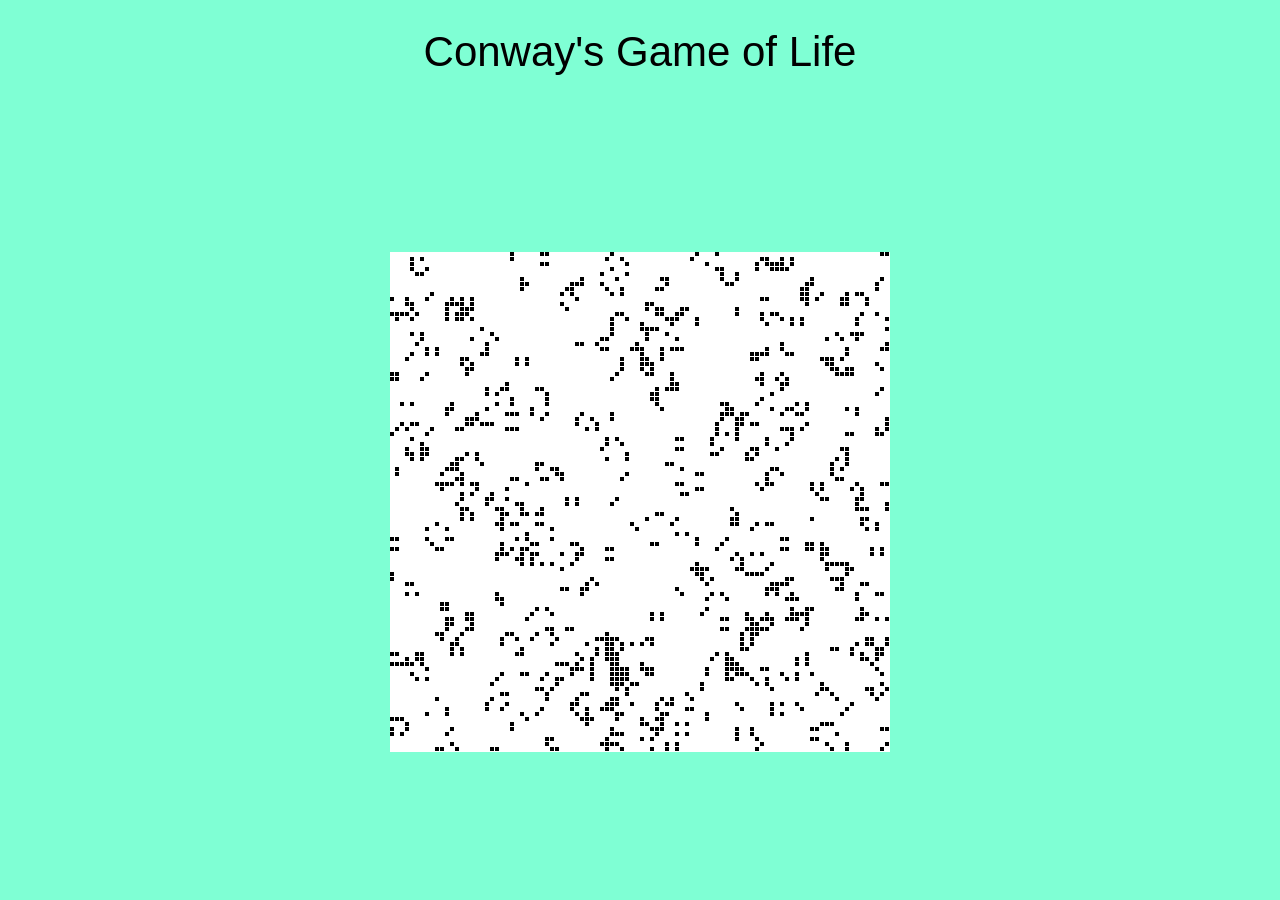
<file: index.html>
<!DOCTYPE HTML>
<html>

  <head>
    <title>Conway's Game Of Life</title>
    <link href="index.css" type="text/css" rel="stylesheet" />
  </head>

<body>
  <div class="flexbox flexbox-center-all full-height-width">
    <h1>Conway's Game of Life</h1>

    <div class="flex-grow flexbox flexbox-center-all">
      <canvas id="game" width="500" height="500"></canvas>
    </div>
  </div>
  
  <script src="gameoflife.js"></script>

</body>

</html>
</file>
<file: index.css>
body, html {
  margin: 0;
  padding: 0;
  font-family: Arial, Helvetica, sans-serif;
  background-color: aquamarine;
  height: 100%;
  width: 100%;
}

h1 {
  font-size: 42px;
  font-weight: lighter;
  text-align: center
}

.flexbox {
  display: flex;
}

.flexbox-center-all {
  align-items: center;
  flex-direction: column;
  justify-content: center;
}

.full-height-width {
  height: 100%;
  width: 100%;
}

canvas {
  align-self: center;
  background-color: white;

}

.flex-grow {
  flex-grow: 100;
}
</file>
